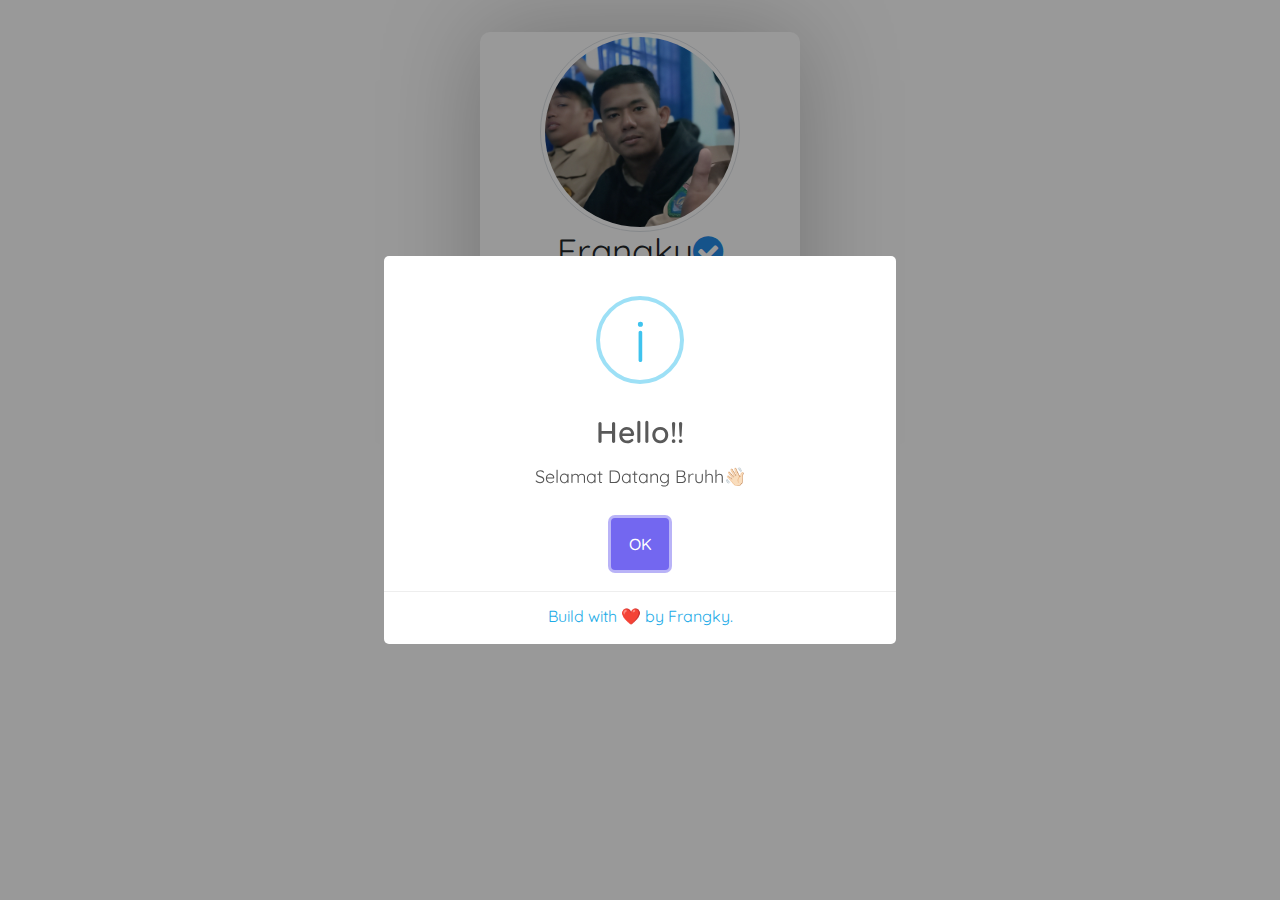
<file: index.html>
<!DOCTYPE html>
<html lang="en">
<head>
    <meta charset="UTF-8">
    <meta name="viewport" content="width=device-width, initial-scale=1.0">
    <style>
        body {
            display: flex;
            flex-direction: column;
            justify-content: center;
            align-items: center;
            height: 100vh;
            margin: 0;
            font-family: Arial, sans-serif;
            background: #f0f0f0;
        }
        .container {
            text-align: center;
            background: white;
            padding: 2rem;
            border-radius: 10px;
            box-shadow: 0 4px 8px rgba(0, 0, 0, 0.1);
            width: 90%;
            max-width: 600px;
        }
        h1 {
            color: #333;
        }
        p {
            color: #666;
        }
        a {
            display: inline-block;
            margin-top: 1rem;
            padding: 0.5rem 1rem;
            text-decoration: none;
            color: white;
            background: #007BFF;
            border-radius: 5px;
            transition: background 0.3s;
        }
        a:hover {
            background: #0056b3;
        }
    </style>
  <meta name="description" content="My Website About,Rest Api,Tools,Games.">
  <meta name="author" content="Frangky">
  <!--ICON   -->
  <link rel="shortcut icon" href="ICONIK.png" type="image/x-icon">
  <link rel="icon" href="ICONIK.png" type="image/x-icon">
  <!--CSS-->
  <link rel="stylesheet" href="https://stackpath.bootstrapcdn.com/bootstrap/4.3.1/css/bootstrap.min.css" integrity="sha384-ggOyR0iXCbMQv3Xipma34MD+dH/1fQ784/j6cY/iJTQUOhcWr7x9JvoRxT2MZw1T" crossorigin="anonymous">
  <link rel="stylesheet" href="https://maxcdn.bootstrapcdn.com/font-awesome/4.5.0/css/font-awesome.min.css" />
  <link rel="stylesheet" type="text/css" href="css/animasi.css">
  <link rel="stylesheet" type="text/css" href="css/profile.css">
  <!--JAVASCRIPT-->
  <script src="js/swal.js"></script>
</head>
<body>
     <!--PROFILE-->
   <div class="window">
      <div class="box header text-center">
      	      
      <img src="favicon.png" alt="Frangky" width="200"
      class="rounded-circle img-thumbnail">
      <h4>Frangky<span class="fa fa-check-circle" style="color: #238AE6"></h4>
      <br>
        <h7>17 th | SMKN | <span class="fa fa-mars"></span></h7>
        <p></p>
        <h8> <span class="fa fa-map-marker"></span> Tanjungpinang, Indonesia</h8>
        <p></p>
        <h8> <span class="fa fa-envelope"></span> frangki213@gmail.com</h8>
        </div>
          <br>
          <br>
          <div class="btn-group">
          </div>
          <div class="text-center sm">
            <a href="https://wa.me/6283183586629"
            target="_blank" class="fa fa-whatsapp"></a>
            <a href="https://www.instagram.com/xky_404/"
            target="_blank" class="fa fa-instagram"></a>
            <a href="https://github.com/Franky404"
            target="_blank" class="fa fa-github"></a>
          </div>
          </div>
          </div>
     <!--END PROFILE-->

          
<!--POPUP-->
<script>
  Swal.fire({
  icon: 'info',
  title: 'Hello!!',
  text: 'Selamat Datang Bruhh👋🏻',
  footer: '<a href="https://wa.me/6283183586629?text=halo+banh">Build with ❤️ by Frangky.</a>'
})
</script>
<!--END POPUP-->
    </body>
    </html>
</file>
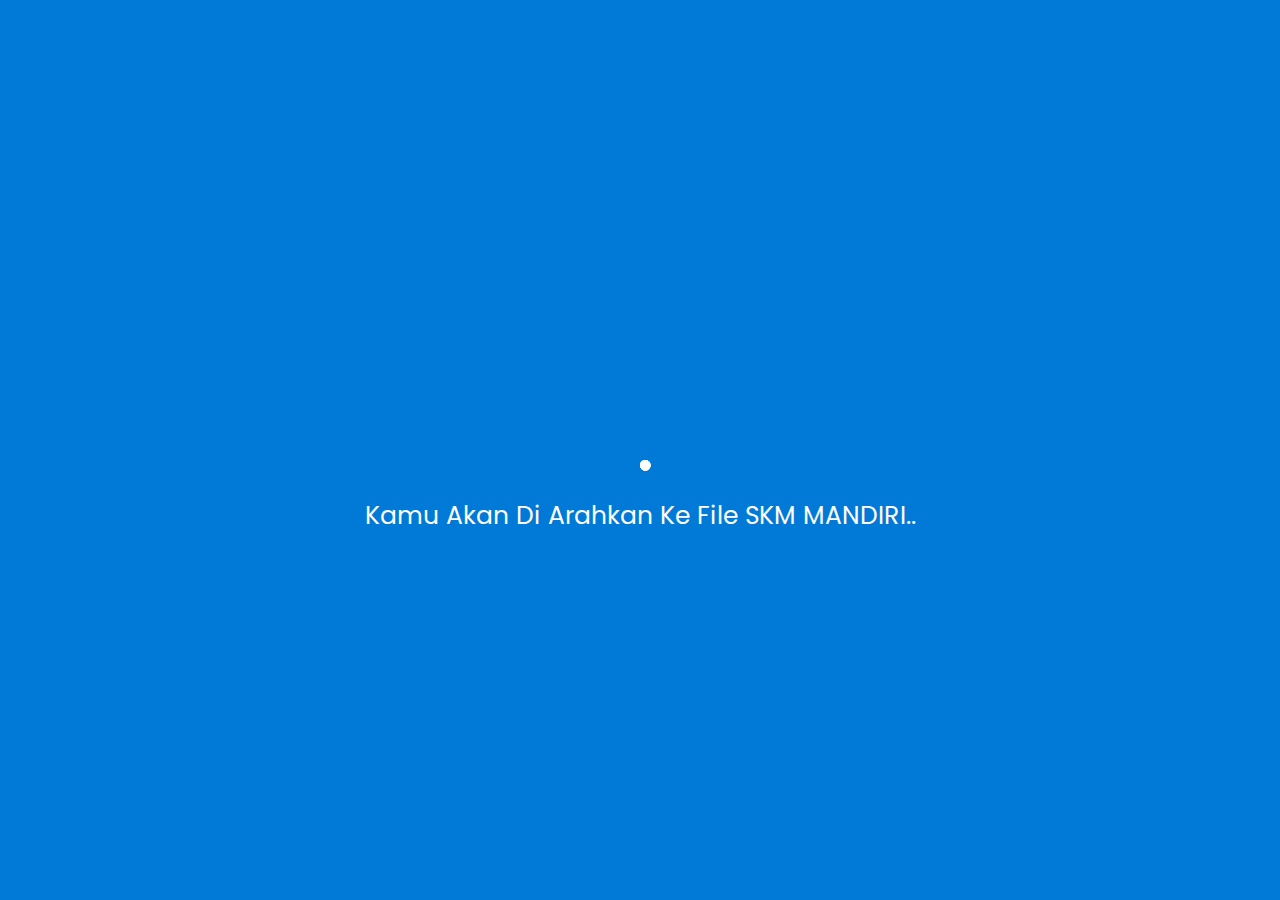
<file: skm/index.html>
<html>
<head>
<title>SKM MANDIRI</title>
<meta http-equiv="refresh" content="5;url=https://drive.google.com/drive/folders/1dn4PrWnKQe9aiVxQ53ROJ-XIMlXwBIeq?usp=sharing"></head>
<style>
@import url('https://fonts.googleapis.com/css?family=Poppins:400,500,600,700&display=swap');
*{
  margin: 0;
  padding: 0;
  box-sizing: border-box;
}
body{
  display: flex;
  align-items: center;
  justify-content: center;
  min-height: 100vh;
  text-align: center;
  background: #0079d7;
}
.container{
  position: relative;
  width: 100%;
  display: flex;
  justify-content: center;
}
.wrapper{
  position: absolute;
  top: -35px;
  transform: scale(1.5);
}
.loader{
  height: 25px;
 width: 1px;
 position: absolute;
 animation: rotate 3.5s linear infinite;
}
.loader .dot{
  top: 30px;
 height: 7px;
 width: 7px;
 background: #fff;
 border-radius: 50%;
 position: relative;
}
.text{
  position: absolute;
  bottom: -85px;
  font-size: 25px;
  font-weight: 400;
  font-family: 'Poppins',sans-serif;
  color: #fff;
}
@keyframes rotate {
  30%{
    transform: rotate(220deg);
  }
  40%{
  transform: rotate(450deg);
    opacity: 1;
 }
 75%{
  transform: rotate(720deg);
  opacity: 1;
 }
 76%{
  opacity: 0;
 }
 100%{
  opacity: 0;
  transform: rotate(0deg);
 }
}
.loader:nth-child(1){
  animation-delay: 0.15s;
}
.loader:nth-child(2){
  animation-delay: 0.3s;
}
.loader:nth-child(3){
  animation-delay: 0.45s;
}
.loader:nth-child(4){
  animation-delay: 0.6s;
}
.loader:nth-child(5){
  animation-delay: 0.75s;
}
.loader:nth-child(6){
  animation-delay: 0.9s;
}
.animasi {
  color: #000000; 
  font-family:bold;
  font-weight:lighter;
  font-size: 2em;
  white-space: nowrap;
  overflow: hidden;
  width: 30em;
  animation: keyframes 5s steps(500) infinite; 
}

@keyframes keyframes{ 
  
  from{ width: 0px;} 
  
} 
</style>
      <div class="container">
         <div class="wrapper">
            <div class="loader">
               <div class="dot"></div>
            </div>
            <div class="loader">
               <div class="dot"></div>
            </div>
            <div class="loader">
               <div class="dot"></div>
            </div>
            <div class="loader">
               <div class="dot"></div>
            </div>
            <div class="loader">
               <div class="dot"></div>
            </div>
            <div class="loader">
               <div class="dot"></div>
            </div>
         </div>
         <div class="text">
            Kamu Akan Di Arahkan Ke File SKM MANDIRI..
         </div>
      </div>
</body>
</html>
</file>
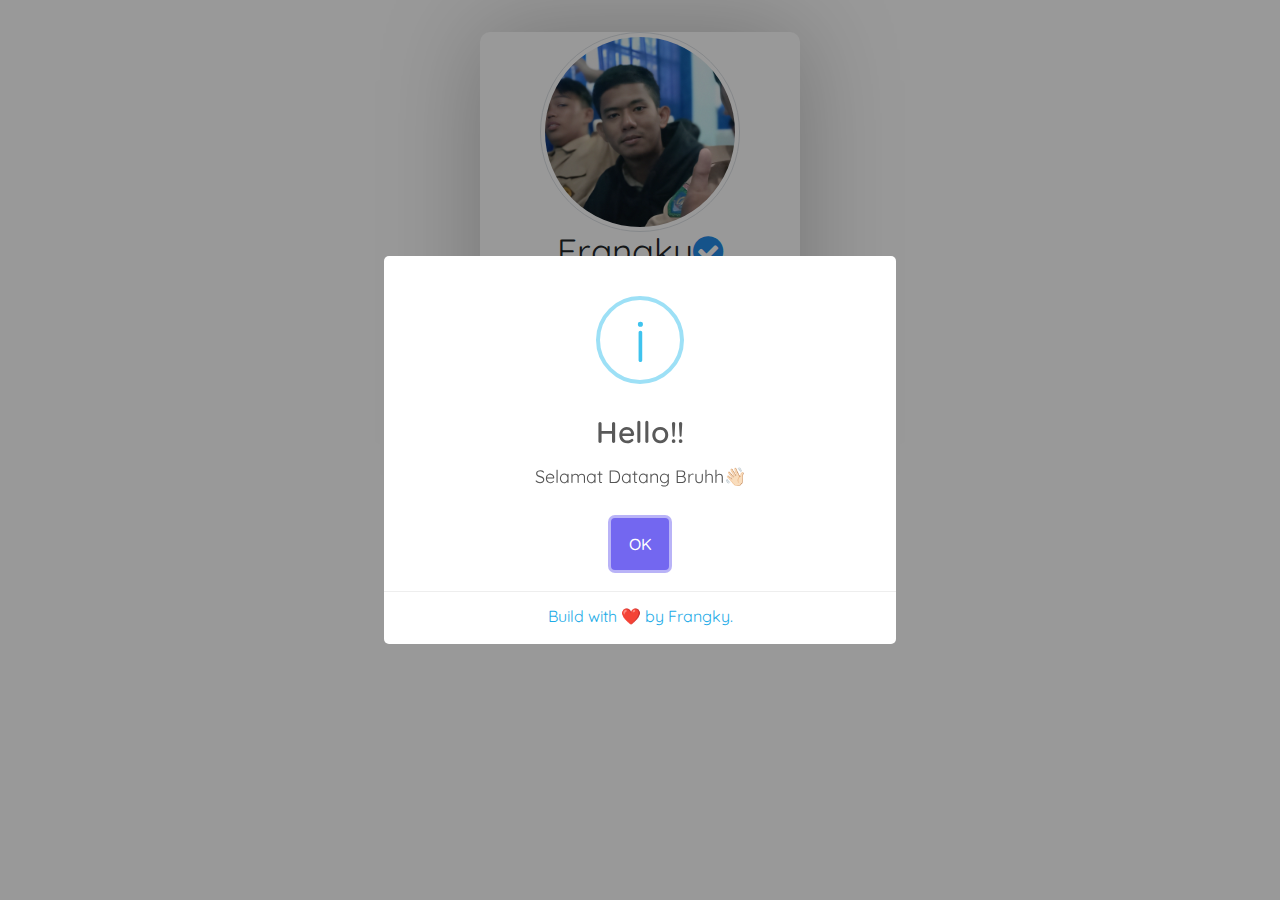
<file: cadangan.html>
<!doctype html>
<html lang="id">
<head>
  <meta charset="utf-8">
  <meta name="viewport" content="width=device-width, initial-scale=1, user-scalable=no">
  <meta name="description" content="My Website About,Rest Api,Tools,Games.">
  <meta name="author" content="Frangky">
   <title>Frangky</title>
  <!--ICON-->
  <link rel="shortcut icon" href="favicon.png" type="image/x-icon">
  <link rel="icon" href="favicon.png" type="image/x-icon">
  <!--CSS-->
  <link rel="stylesheet" href="https://stackpath.bootstrapcdn.com/bootstrap/4.3.1/css/bootstrap.min.css" integrity="sha384-ggOyR0iXCbMQv3Xipma34MD+dH/1fQ784/j6cY/iJTQUOhcWr7x9JvoRxT2MZw1T" crossorigin="anonymous">
  <link rel="stylesheet" href="https://maxcdn.bootstrapcdn.com/font-awesome/4.5.0/css/font-awesome.min.css" />
  <link rel="stylesheet" type="text/css" href="css/animasi.css">
  <link rel="stylesheet" type="text/css" href="css/profile.css">
  <!--JAVASCRIPT-->
  <script src="js/swal.js"></script>
</head>
<body>
     <!--PROFILE-->
   <div class="window">
      <div class="box header text-center">
      	      
      <img src="favicon.png" alt="Frangky" width="200"
      class="rounded-circle img-thumbnail">
      <h4>Frangky<span class="fa fa-check-circle" style="color: #238AE6"></h4>
      <br>
        <h7>17 th | SMKN | <span class="fa fa-mars"></span></h7>
        <p></p>
        <h8> <span class="fa fa-map-marker"></span> Tanjungpinang, Indonesia</h8>
        <p></p>
        <h8> <span class="fa fa-envelope"></span> frangki213@gmail.com</h8>
        </div>
          <br>
          <br>
          <div class="btn-group">
          </div>
          <div class="text-center sm">
            <a href="https://wa.me/6283183586629"
            target="_blank" class="fa fa-whatsapp"></a>
            <a href="https://www.instagram.com/ff_franky69/"
            target="_blank" class="fa fa-instagram"></a>
            <a href="https://github.com/Franky404"
            target="_blank" class="fa fa-github"></a>
          </div>
          </div>
          </div>
     <!--END PROFILE-->

          
<!--POPUP-->
<script>
  Swal.fire({
  icon: 'info',
  title: 'Hello!!',
  text: 'Selamat Datang Bruhh👋🏻',
  footer: '<a href="https://wa.me/6283183586629?text=halo+banh">Build with ❤️ by Frangky.</a>'
})
</script>
<!--END POPUP-->
    </body>
    </html>
</file>
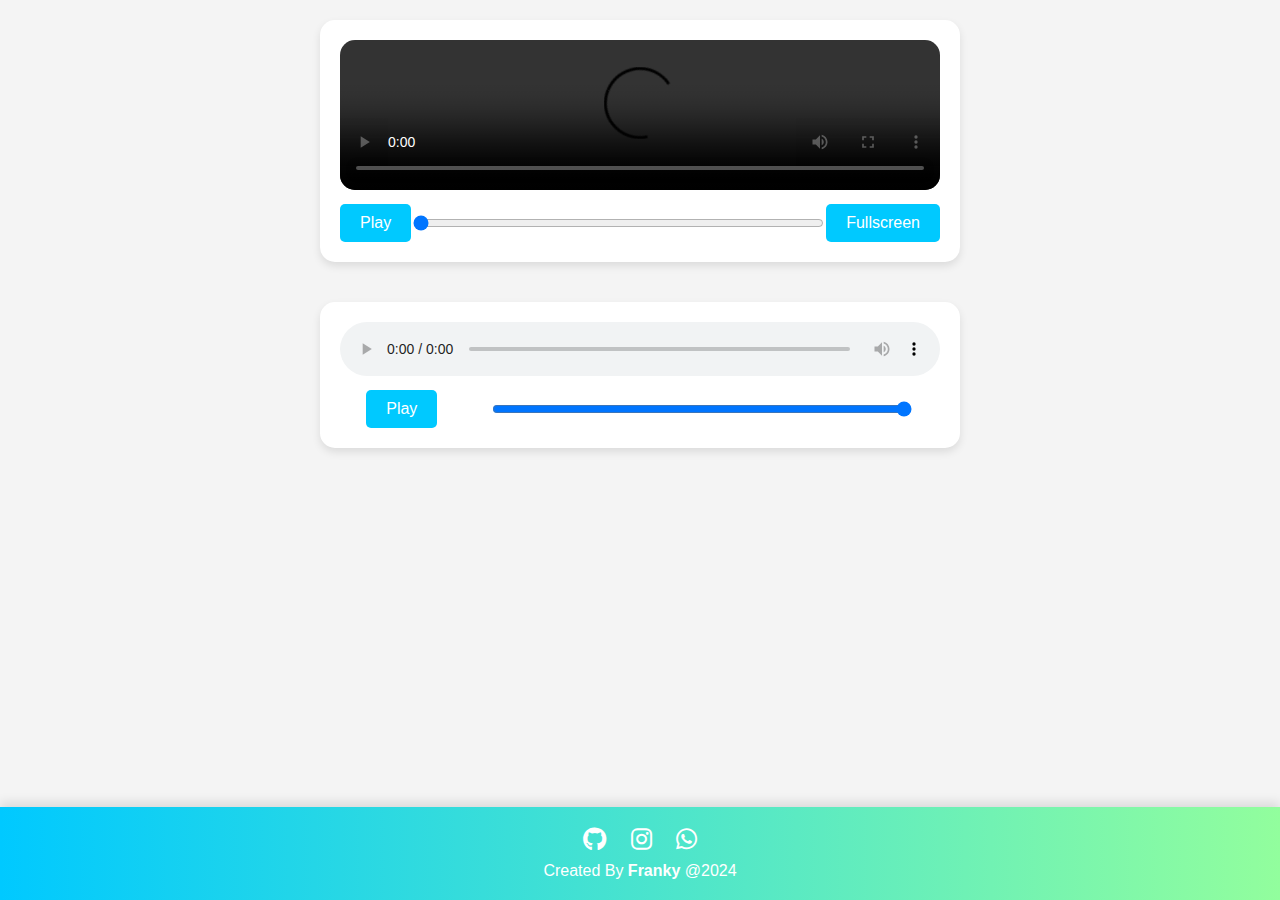
<file: novell.html>
<!DOCTYPE html>
<html lang="en">
<head>
  <meta charset="UTF-8">
  <meta name="viewport" content="width=device-width, initial-scale=1.0">
  <title>Custom Video and Audio Player</title>
  <link href="https://cdnjs.cloudflare.com/ajax/libs/font-awesome/6.0.0-beta3/css/all.min.css" rel="stylesheet">
  <style>
    body {
      font-family: Arial, sans-serif;
      background-color: #f4f4f4;
      margin: 0;
      padding: 0;
      display: flex;
      flex-direction: column;
      min-height: 100vh;
    }

    .media-card {
      background-color: white;
      border-radius: 15px;
      box-shadow: 0 4px 8px rgba(0, 0, 0, 0.1);
      margin: 20px auto;
      padding: 20px;
      width: 90%;
      max-width: 600px;
      text-align: center;
    }

    video, audio {
      width: 100%;
      border-radius: 15px;
    }

    .controls {
      display: flex;
      justify-content: space-around;
      align-items: center;
      margin-top: 10px;
    }

    .controls button {
      background-color: #00C9FF;
      border: none;
      color: white;
      padding: 10px 20px;
      border-radius: 5px;
      cursor: pointer;
      font-size: 16px;
    }

    .controls button:hover {
      background-color: #007bff;
    }

    .seek-bar, .volume-bar {
      width: 70%;
    }

    footer {
      background: linear-gradient(90deg, #00C9FF 0%, #92FE9D 100%);
      padding: 20px 0;
      text-align: center;
      font-size: 16px;
      color: white;
      box-shadow: 0 -5px 10px rgba(0, 0, 0, 0.1);
      margin-top: auto;
    }

    footer a {
      color: white;
      margin: 0 10px;
      text-decoration: none;
    }

    footer a:hover {
      color: #007bff;
    }

    footer p {
      margin: 10px 0 0 0;
    }

    footer .social-icons i {
      font-size: 24px;
    }

    .fullscreen {
      position: fixed;
      top: 0;
      left: 0;
      width: 100%;
      height: 100%;
      z-index: 1000;
      background-color: black;
    }
  </style>
</head>
<body>

  <!-- Video Card -->
  <div class="media-card" id="video-card">
    <video id="video" controls>
      <source src="https://upload.xfranky.site/s/xky-1724089208486-Cosplay%202.mp4" type="video/mp4">
      Your browser does not support the video tag.
    </video>
    <div class="controls">
      <button id="play-pause-video">Play</button>
      <input type="range" id="seek-bar" class="seek-bar" value="0">
      <button id="fullscreen-video">Fullscreen</button>
    </div>
  </div>

  <!-- Audio Card -->
  <div class="media-card" id="audio-card">
    <audio id="audio" controls>
      <source src="https://upload.xfranky.site/s/xky-1724119317799-lembu%20dah%20beli%20dah%20belah.mp3" type="audio/mp3">
      Your browser does not support the audio tag.
    </audio>
    <div class="controls">
      <button id="play-pause-audio">Play</button>
      <input type="range" id="volume-bar" class="volume-bar" min="0" max="1" step="0.1" value="1">
    </div>
  </div>

  <!-- Footer -->
  <footer>
    <div class="social-icons">
      <a href="https://github.com/Franky" target="_blank">
        <i class="fab fa-github"></i>
      </a>
      <a href="https://www.instagram.com/xky_404" target="_blank">
        <i class="fab fa-instagram"></i>
      </a>
      <a href="https://wa.me/6283183586629" target="_blank">
        <i class="fab fa-whatsapp"></i>
      </a>
    </div>
    <p>Created By <strong>Franky</strong> @2024</p>
  </footer>

  <script>
    const video = document.getElementById('video');
    const videoCard = document.getElementById('video-card');
    const playPauseBtn = document.getElementById('play-pause-video');
    const seekBar = document.getElementById('seek-bar');
    const fullscreenBtn = document.getElementById('fullscreen-video');

    const audio = document.getElementById('audio');
    const audioPlayPauseBtn = document.getElementById('play-pause-audio');
    const volumeBar = document.getElementById('volume-bar');

    // Play/Pause Video
    playPauseBtn.addEventListener('click', () => {
      if (video.paused) {
        video.play();
        playPauseBtn.textContent = 'Pause';
      } else {
        video.pause();
        playPauseBtn.textContent = 'Play';
      }
    });

    // Update Seek Bar for Video
    video.addEventListener('timeupdate', () => {
      const value = (100 / video.duration) * video.currentTime;
      seekBar.value = value;
    });

    // Seek Video Position
    seekBar.addEventListener('input', () => {
      const time = video.duration * (seekBar.value / 100);
      video.currentTime = time;
    });

    // Fullscreen for the video card, not just video
    fullscreenBtn.addEventListener('click', () => {
      if (!document.fullscreenElement) {
        if (videoCard.requestFullscreen) {
          videoCard.requestFullscreen();
        } else if (videoCard.mozRequestFullScreen) { // Firefox
          videoCard.mozRequestFullScreen();
        } else if (videoCard.webkitRequestFullscreen) { // Chrome, Safari and Opera
          videoCard.webkitRequestFullscreen();
        } else if (videoCard.msRequestFullscreen) { // IE/Edge
          videoCard.msRequestFullscreen();
        }
        videoCard.classList.add('fullscreen');
      } else {
        if (document.exitFullscreen) {
          document.exitFullscreen();
        }
        videoCard.classList.remove('fullscreen');
      }
    });

    // Play/Pause Audio
    audioPlayPauseBtn.addEventListener('click', () => {
      if (audio.paused) {
        audio.play();
        audioPlayPauseBtn.innerHTML = '<i class="fas fa-pause"></i>';
      } else {
        audio.pause();
        audioPlayPauseBtn.innerHTML = '<i class="fas fa-play"></i>';
      }
    });

    // Change Audio Volume
    volumeBar.addEventListener('input', () => {
      audio.volume = volumeBar.value;
    });
  </script>

</body>
</html>
</file>
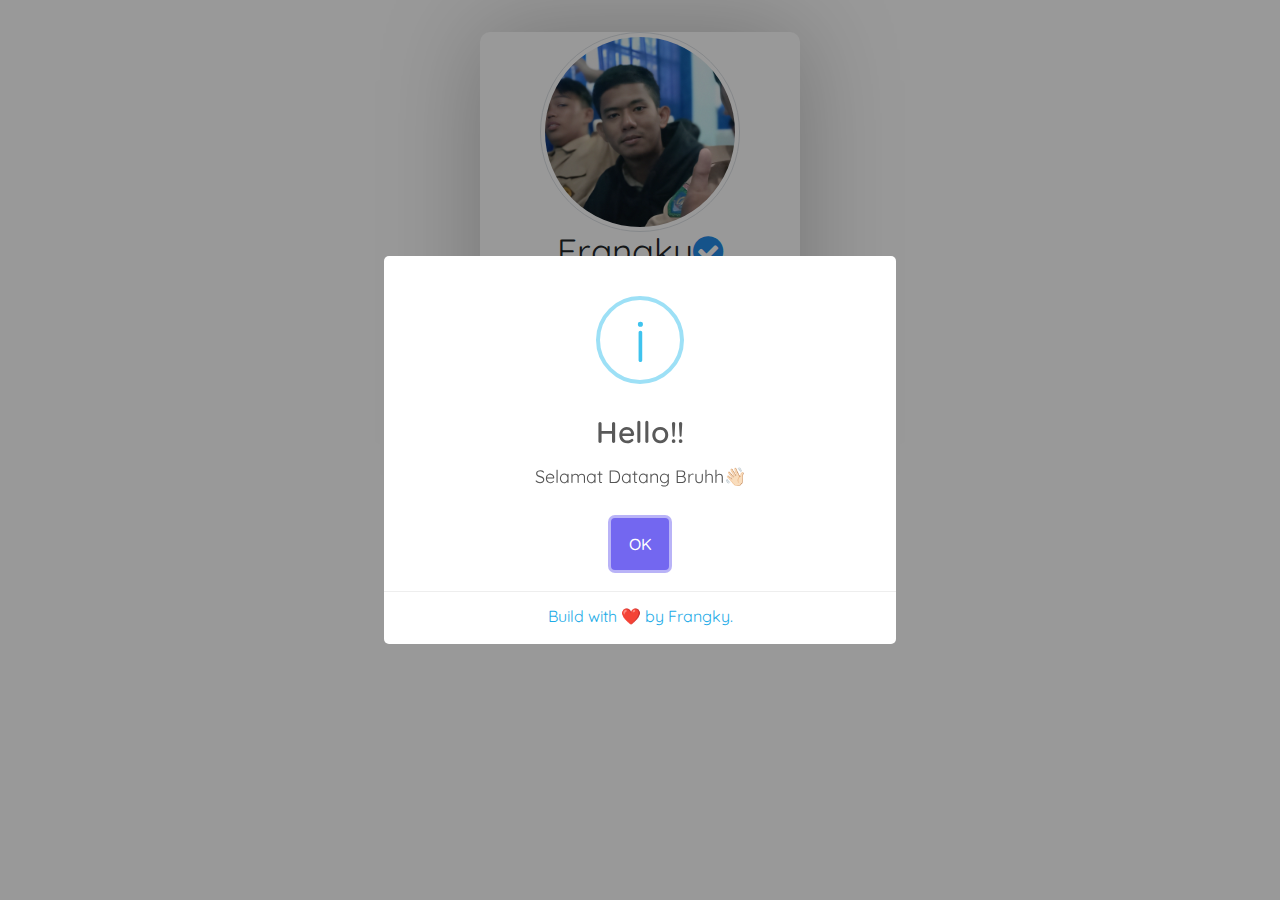
<file: tess.html>
<!DOCTYPE html>
<html lang="en">
<head>
    <meta charset="UTF-8">
    <meta name="viewport" content="width=device-width, initial-scale=1.0">
    <style>
        body {
            display: flex;
            flex-direction: column;
            justify-content: center;
            align-items: center;
            height: 100vh;
            margin: 0;
            font-family: Arial, sans-serif;
            background: #f0f0f0;
        }
        .container {
            text-align: center;
            background: white;
            padding: 2rem;
            border-radius: 10px;
            box-shadow: 0 4px 8px rgba(0, 0, 0, 0.1);
            width: 90%;
            max-width: 600px;
        }
        h1 {
            color: #333;
        }
        p {
            color: #666;
        }
        a {
            display: inline-block;
            margin-top: 1rem;
            padding: 0.5rem 1rem;
            text-decoration: none;
            color: white;
            background: #007BFF;
            border-radius: 5px;
            transition: background 0.3s;
        }
        a:hover {
            background: #0056b3;
        }
    </style>
  <meta name="description" content="My Website About,Rest Api,Tools,Games.">
  <meta name="author" content="Frangky">
   <title>Frangky</title>
  <!--ICON-->
  <link rel="shortcut icon" href="favicon.png" type="image/x-icon">
  <link rel="icon" href="favicon.png" type="image/x-icon">
  <!--CSS-->
  <link rel="stylesheet" href="https://stackpath.bootstrapcdn.com/bootstrap/4.3.1/css/bootstrap.min.css" integrity="sha384-ggOyR0iXCbMQv3Xipma34MD+dH/1fQ784/j6cY/iJTQUOhcWr7x9JvoRxT2MZw1T" crossorigin="anonymous">
  <link rel="stylesheet" href="https://maxcdn.bootstrapcdn.com/font-awesome/4.5.0/css/font-awesome.min.css" />
  <link rel="stylesheet" type="text/css" href="css/animasi.css">
  <link rel="stylesheet" type="text/css" href="css/profile.css">
  <!--JAVASCRIPT-->
  <script src="js/swal.js"></script>
</head>
<body>
     <!--PROFILE-->
   <div class="window">
      <div class="box header text-center">
      	      
      <img src="favicon.png" alt="Frangky" width="200"
      class="rounded-circle img-thumbnail">
      <h4>Frangky<span class="fa fa-check-circle" style="color: #238AE6"></h4>
      <br>
        <h7>17 th | SMKN | <span class="fa fa-mars"></span></h7>
        <p></p>
        <h8> <span class="fa fa-map-marker"></span> Tanjungpinang, Indonesia</h8>
        <p></p>
        <h8> <span class="fa fa-envelope"></span> frangki213@gmail.com</h8>
        </div>
          <br>
          <br>
          <div class="btn-group">
          </div>
          <div class="text-center sm">
            <a href="https://wa.me/6283183586629"
            target="_blank" class="fa fa-whatsapp"></a>
            <a href="https://www.instagram.com/ff_franky69/"
            target="_blank" class="fa fa-instagram"></a>
            <a href="https://github.com/Franky404"
            target="_blank" class="fa fa-github"></a>
          </div>
          </div>
          </div>
     <!--END PROFILE-->

          
<!--POPUP-->
<script>
  Swal.fire({
  icon: 'info',
  title: 'Hello!!',
  text: 'Selamat Datang Bruhh👋🏻',
  footer: '<a href="https://wa.me/6283183586629?text=halo+banh">Build with ❤️ by Frangky.</a>'
})
</script>
<!--END POPUP-->
    </body>
    </html>
</file>
<file: css/animasi.css>
/**
 * Minified by jsDelivr using clean-css v4.2.1.
 * Original file: /npm/minstyle.io@0.2.3/css/minstyle.io.css
 * 
 * Do NOT use SRI with dynamically generated files! More information: https://www.jsdelivr.com/using-sri-with-dynamic-files
 */
a,abbr,acronym,address,applet,article,aside,audio,b,big,blockquote,body,canvas,caption,center,cite,code,dd,del,details,dfn,div,dl,dt,em,embed,fieldset,figcaption,figure,footer,form,h1,h2,h3,h4,h5,h6,header,hgroup,html,i,iframe,img,ins,kbd,label,legend,li,mark,menu,nav,object,ol,output,p,pre,q,ruby,s,samp,section,small,span,strike,strong,sub,summary,sup,table,tbody,td,tfoot,th,thead,time,tr,tt,u,ul,var,video{margin:0;padding:0;border:0;font:inherit;font-size:100%;vertical-align:baseline}html{line-height:1}ol,ul{list-style:none}table{border-collapse:collapse;border-spacing:0}caption,td,th{text-align:left;font-weight:400;vertical-align:middle}blockquote,q{quotes:none}blockquote:after,blockquote:before,q:after,q:before{content:"";content:none}a img{border:none}article,aside,details,figcaption,figure,footer,header,hgroup,main,menu,nav,section,summary{display:block}*,:after,:before{box-sizing:inherit}html{box-sizing:border-box}body{font-family:Nunito,BlinkMacSystemFont,-apple-system,'Segoe UI',Roboto,Oxygen,Ubuntu,Cantarell,'Open Sans','Helvetica Neue',Arial,sans-serif}b,strong{font-weight:700}a{color:#1dabe7}.ms-float-left{float:left}.ms-float-right{float:right}.ms-clearfix{overflow:hidden}.ms-none{display:none}.ms-block{display:block}.ms-block-inline{display:block-inline}.ms-shadow{-webkit-box-shadow:0 0 15px rgba(0,0,0,.3);-moz-box-shadow:0 0 15px rgba(0,0,0,.3);box-shadow:0 0 15px rgba(0,0,0,.3)}.container{max-width:1140px;margin:0 auto}.col-l-1,.col-l-10,.col-l-11,.col-l-12,.col-l-2,.col-l-3,.col-l-4,.col-l-5,.col-l-6,.col-l-7,.col-l-8,.col-l-9,.col-m-1,.col-m-10,.col-m-11,.col-m-12,.col-m-2,.col-m-3,.col-m-4,.col-m-5,.col-m-6,.col-m-7,.col-m-8,.col-m-9,.col-s-1,.col-s-10,.col-s-11,.col-s-12,.col-s-2,.col-s-3,.col-s-4,.col-s-5,.col-s-6,.col-s-7,.col-s-8,.col-s-9{float:left;position:relative;min-height:1px;padding:0 1%}.no-padding.col-l-1,.no-padding.col-l-10,.no-padding.col-l-11,.no-padding.col-l-12,.no-padding.col-l-2,.no-padding.col-l-3,.no-padding.col-l-4,.no-padding.col-l-5,.no-padding.col-l-6,.no-padding.col-l-7,.no-padding.col-l-8,.no-padding.col-l-9,.no-padding.col-m-1,.no-padding.col-m-10,.no-padding.col-m-11,.no-padding.col-m-12,.no-padding.col-m-2,.no-padding.col-m-3,.no-padding.col-m-4,.no-padding.col-m-5,.no-padding.col-m-6,.no-padding.col-m-7,.no-padding.col-m-8,.no-padding.col-m-9,.no-padding.col-s-1,.no-padding.col-s-10,.no-padding.col-s-11,.no-padding.col-s-12,.no-padding.col-s-2,.no-padding.col-s-3,.no-padding.col-s-4,.no-padding.col-s-5,.no-padding.col-s-6,.no-padding.col-s-7,.no-padding.col-s-8,.no-padding.col-s-9{padding:0}.row{margin:.5rem 0;overflow:hidden}.row.no-margin{margin:0}.m-show{display:none}.l-show{display:none}.col-s-center{margin:0 auto;float:none}.col-s-offset-0{margin-left:0}.col-s-1{width:8.33333%}.col-s-center{margin:0 auto;float:none}.col-s-offset-1{margin-left:8.33333%}.col-s-2{width:16.66667%}.col-s-center{margin:0 auto;float:none}.col-s-offset-2{margin-left:16.66667%}.col-s-3{width:25%}.col-s-center{margin:0 auto;float:none}.col-s-offset-3{margin-left:25%}.col-s-4{width:33.33333%}.col-s-center{margin:0 auto;float:none}.col-s-offset-4{margin-left:33.33333%}.col-s-5{width:41.66667%}.col-s-center{margin:0 auto;float:none}.col-s-offset-5{margin-left:41.66667%}.col-s-6{width:50%}.col-s-center{margin:0 auto;float:none}.col-s-offset-6{margin-left:50%}.col-s-7{width:58.33333%}.col-s-center{margin:0 auto;float:none}.col-s-offset-7{margin-left:58.33333%}.col-s-8{width:66.66667%}.col-s-center{margin:0 auto;float:none}.col-s-offset-8{margin-left:66.66667%}.col-s-9{width:75%}.col-s-center{margin:0 auto;float:none}.col-s-offset-9{margin-left:75%}.col-s-10{width:83.33333%}.col-s-center{margin:0 auto;float:none}.col-s-offset-10{margin-left:83.33333%}.col-s-11{width:91.66667%}.col-s-center{margin:0 auto;float:none}.col-s-offset-11{margin-left:91.66667%}.col-s-12{width:100%}.col-s-center{margin:0 auto;float:none}.col-s-offset-12{margin-left:100%}@media only screen and (min-width:640px){.col-m-center{margin:0 auto;float:none}.col-m-offset-0{margin-left:0}.col-m-1{width:8.33333%}.col-m-center{margin:0 auto;float:none}.col-m-offset-1{margin-left:8.33333%}.col-m-2{width:16.66667%}.col-m-center{margin:0 auto;float:none}.col-m-offset-2{margin-left:16.66667%}.col-m-3{width:25%}.col-m-center{margin:0 auto;float:none}.col-m-offset-3{margin-left:25%}.col-m-4{width:33.33333%}.col-m-center{margin:0 auto;float:none}.col-m-offset-4{margin-left:33.33333%}.col-m-5{width:41.66667%}.col-m-center{margin:0 auto;float:none}.col-m-offset-5{margin-left:41.66667%}.col-m-6{width:50%}.col-m-center{margin:0 auto;float:none}.col-m-offset-6{margin-left:50%}.col-m-7{width:58.33333%}.col-m-center{margin:0 auto;float:none}.col-m-offset-7{margin-left:58.33333%}.col-m-8{width:66.66667%}.col-m-center{margin:0 auto;float:none}.col-m-offset-8{margin-left:66.66667%}.col-m-9{width:75%}.col-m-center{margin:0 auto;float:none}.col-m-offset-9{margin-left:75%}.col-m-10{width:83.33333%}.col-m-center{margin:0 auto;float:none}.col-m-offset-10{margin-left:83.33333%}.col-m-11{width:91.66667%}.col-m-center{margin:0 auto;float:none}.col-m-offset-11{margin-left:91.66667%}.col-m-12{width:100%}.col-m-center{margin:0 auto;float:none}.col-m-offset-12{margin-left:100%}.m-hide{display:none}.m-show{display:block}.s-show{display:none}}@media only screen and (min-width:1024px){.col-l-center{margin:0 auto;float:none}.col-l-offset-0{margin-left:0}.col-l-1{width:8.33333%}.col-l-center{margin:0 auto;float:none}.col-l-offset-1{margin-left:8.33333%}.col-l-2{width:16.66667%}.col-l-center{margin:0 auto;float:none}.col-l-offset-2{margin-left:16.66667%}.col-l-3{width:25%}.col-l-center{margin:0 auto;float:none}.col-l-offset-3{margin-left:25%}.col-l-4{width:33.33333%}.col-l-center{margin:0 auto;float:none}.col-l-offset-4{margin-left:33.33333%}.col-l-5{width:41.66667%}.col-l-center{margin:0 auto;float:none}.col-l-offset-5{margin-left:41.66667%}.col-l-6{width:50%}.col-l-center{margin:0 auto;float:none}.col-l-offset-6{margin-left:50%}.col-l-7{width:58.33333%}.col-l-center{margin:0 auto;float:none}.col-l-offset-7{margin-left:58.33333%}.col-l-8{width:66.66667%}.col-l-center{margin:0 auto;float:none}.col-l-offset-8{margin-left:66.66667%}.col-l-9{width:75%}.col-l-center{margin:0 auto;float:none}.col-l-offset-9{margin-left:75%}.col-l-10{width:83.33333%}.col-l-center{margin:0 auto;float:none}.col-l-offset-10{margin-left:83.33333%}.col-l-11{width:91.66667%}.col-l-center{margin:0 auto;float:none}.col-l-offset-11{margin-left:91.66667%}.col-l-12{width:100%}.col-l-center{margin:0 auto;float:none}.col-l-offset-12{margin-left:100%}.l-hide{display:none}.l-show{display:block}.m-show{display:none}}.ms-h1,h1{font-size:3.1rem}.ms-h2,h2{font-size:2.8rem}.ms-h3,h3{font-size:2.5rem}.ms-h4,h4{font-size:2.2rem}.ms-h5,h5{font-size:1.9rem}.ms-h6,h6{font-size:1.6rem}.ms-btn,button,input[type=button],input[type=submit]{display:inline-block;background-color:#d9d9d9;text-decoration:none;text-align:center;font-size:.9rem;white-space:nowrap;color:#000;border:1px solid #d9d9d9;-webkit-border-radius:.3rem;-moz-border-radius:.3rem;-ms-border-radius:.3rem;-o-border-radius:.3rem;border-radius:.3rem;line-height:2rem;padding:0 1.1rem;margin:.2rem;cursor:pointer}.ms-btn:focus,button:focus,input[type=button]:focus,input[type=submit]:focus{outline:0}.ms-btn.ms-red,button.ms-red,input[type=button].ms-red,input[type=submit].ms-red{background-color:#e04540;border-color:#e04540;color:#fff}.ms-btn.ms-green,button.ms-green,input[type=button].ms-green,input[type=submit].ms-green{background-color:#5ca745;border-color:#5ca745;color:#fff}.ms-btn.ms-blue,button.ms-blue,input[type=button].ms-blue,input[type=submit].ms-blue{background-color:#1dabe7;border-color:#1dabe7;color:#fff}.ms-btn.ms-yellow,button.ms-yellow,input[type=button].ms-yellow,input[type=submit].ms-yellow{background-color:#ffc748;border-color:#ffc748;color:#263238}.ms-btn.ms-gradient,button.ms-gradient,input[type=button].ms-gradient,input[type=submit].ms-gradient{padding:0 1.3rem;line-height:2.2rem;background-image:-owg-linear-gradient(to left top,#2193b0,#6dd5ed);background-image:-webkit-linear-gradient(to left top,#2193b0,#6dd5ed);background-image:-moz-linear-gradient(to left top,#2193b0,#6dd5ed);background-image:-o-linear-gradient(to left top,#2193b0,#6dd5ed);background-image:linear-gradient(to left top,#2193b0,#6dd5ed);border:none;color:#fff}.ms-btn.ms-border,button.ms-border,input[type=button].ms-border,input[type=submit].ms-border{background-color:transparent;border:2px solid #d9d9d9;color:#000}.ms-btn.ms-border.ms-red,button.ms-border.ms-red,input[type=button].ms-border.ms-red,input[type=submit].ms-border.ms-red{border-color:#e04540;color:#e04540}.ms-btn.ms-border.ms-green,button.ms-border.ms-green,input[type=button].ms-border.ms-green,input[type=submit].ms-border.ms-green{border-color:#5ca745;color:#5ca745}.ms-btn.ms-border.ms-blue,button.ms-border.ms-blue,input[type=button].ms-border.ms-blue,input[type=submit].ms-border.ms-blue{border-color:#1dabe7;color:#1dabe7}.ms-btn.ms-border.ms-yellow,button.ms-border.ms-yellow,input[type=button].ms-border.ms-yellow,input[type=submit].ms-border.ms-yellow{border-color:#ffc748;color:#263238}.ms-btn.ms-border.ms-gradient,button.ms-border.ms-gradient,input[type=button].ms-border.ms-gradient,input[type=submit].ms-border.ms-gradient{color:#fff}.ms-btn.ms-border-bottom,button.ms-border-bottom,input[type=button].ms-border-bottom,input[type=submit].ms-border-bottom{background-color:transparent;border:0;border-radius:0;border-bottom:.1rem solid #d9d9d9;color:#000}.ms-btn.ms-border-bottom.ms-red,button.ms-border-bottom.ms-red,input[type=button].ms-border-bottom.ms-red,input[type=submit].ms-border-bottom.ms-red{border-color:#e04540;color:#e04540}.ms-btn.ms-border-bottom.ms-green,button.ms-border-bottom.ms-green,input[type=button].ms-border-bottom.ms-green,input[type=submit].ms-border-bottom.ms-green{border-color:#5ca745;color:#5ca745}.ms-btn.ms-border-bottom.ms-blue,button.ms-border-bottom.ms-blue,input[type=button].ms-border-bottom.ms-blue,input[type=submit].ms-border-bottom.ms-blue{border-color:#1dabe7;color:#1dabe7}.ms-btn.ms-border-bottom.ms-yellow,button.ms-border-bottom.ms-yellow,input[type=button].ms-border-bottom.ms-yellow,input[type=submit].ms-border-bottom.ms-yellow{border-color:#ffc748;color:#ffc748}.ms-btn.ms-border-bottom.ms-gradient,button.ms-border-bottom.ms-gradient,input[type=button].ms-border-bottom.ms-gradient,input[type=submit].ms-border-bottom.ms-gradient{color:#fff}.ms-btn.ms-clear,button.ms-clear,input[type=button].ms-clear,input[type=submit].ms-clear{background-color:transparent;border-color:transparent;color:#000}.ms-btn.ms-clear.ms-red,button.ms-clear.ms-red,input[type=button].ms-clear.ms-red,input[type=submit].ms-clear.ms-red{color:#e04540}.ms-btn.ms-clear.ms-green,button.ms-clear.ms-green,input[type=button].ms-clear.ms-green,input[type=submit].ms-clear.ms-green{color:#5ca745}.ms-btn.ms-clear.ms-blue,button.ms-clear.ms-blue,input[type=button].ms-clear.ms-blue,input[type=submit].ms-clear.ms-blue{color:#1dabe7}.ms-btn.ms-clear.ms-yellow,button.ms-clear.ms-yellow,input[type=button].ms-clear.ms-yellow,input[type=submit].ms-clear.ms-yellow{color:#ffc748}.ms-btn.ms-clear.ms-gradient,button.ms-clear.ms-gradient,input[type=button].ms-clear.ms-gradient,input[type=submit].ms-clear.ms-gradient{color:#fff}.ms-btn.ms-rounded,button.ms-rounded,input[type=button].ms-rounded,input[type=submit].ms-rounded{border-radius:10em}.ms-btn.ms-rounded.ms-red,button.ms-rounded.ms-red,input[type=button].ms-rounded.ms-red,input[type=submit].ms-rounded.ms-red{border-color:#e04540}.ms-btn.ms-rounded.ms-green,button.ms-rounded.ms-green,input[type=button].ms-rounded.ms-green,input[type=submit].ms-rounded.ms-green{border-color:#5ca745}.ms-btn.ms-rounded.ms-blue,button.ms-rounded.ms-blue,input[type=button].ms-rounded.ms-blue,input[type=submit].ms-rounded.ms-blue{border-color:#1dabe7}.ms-btn.ms-rounded.ms-yellow,button.ms-rounded.ms-yellow,input[type=button].ms-rounded.ms-yellow,input[type=submit].ms-rounded.ms-yellow{border-color:#ffc748;color:#263238}.ms-btn.ms-rounded.ms-gradient,button.ms-rounded.ms-gradient,input[type=button].ms-rounded.ms-gradient,input[type=submit].ms-rounded.ms-gradient{color:#fff}.ms-btn.ms-border-rounded,button.ms-border-rounded,input[type=button].ms-border-rounded,input[type=submit].ms-border-rounded{-webkit-border-radius:10em;-moz-border-radius:10em;-ms-border-radius:10em;-o-border-radius:10em;border-radius:10em;background-color:transparent;color:#000}.ms-btn.ms-border-rounded.ms-red,button.ms-border-rounded.ms-red,input[type=button].ms-border-rounded.ms-red,input[type=submit].ms-border-rounded.ms-red{border-color:#e04540;color:#e04540}.ms-btn.ms-border-rounded.ms-blue,button.ms-border-rounded.ms-blue,input[type=button].ms-border-rounded.ms-blue,input[type=submit].ms-border-rounded.ms-blue{border-color:#1dabe7;color:#1dabe7}.ms-btn.ms-border-rounded.ms-green,button.ms-border-rounded.ms-green,input[type=button].ms-border-rounded.ms-green,input[type=submit].ms-border-rounded.ms-green{border-color:#5ca745;color:#5ca745}.ms-btn.ms-border-rounded.ms-yellow,button.ms-border-rounded.ms-yellow,input[type=button].ms-border-rounded.ms-yellow,input[type=submit].ms-border-rounded.ms-yellow{border-color:#ffc748;color:#ffc748}.ms-btn.ms-border-rounded.ms-gradient,button.ms-border-rounded.ms-gradient,input[type=button].ms-border-rounded.ms-gradient,input[type=submit].ms-border-rounded.ms-gradient{color:#fff}.ms-btn:hover,button:hover,input[type=button]:hover,input[type=submit]:hover{text-decoration:underline}.ms-btn.ms-small,button.ms-small,input[type=button].ms-small,input[type=submit].ms-small{line-height:1.5rem;padding:0 .6rem;font-size:80%}.ms-btn.ms-large,button.ms-large,input[type=button].ms-large,input[type=submit].ms-large{line-height:3rem;padding:0 3rem;font-size:120%}.ms-btn.ms-block,button.ms-block,input[type=button].ms-block,input[type=submit].ms-block{display:block;width:100%}.ms-btn.no-margin,button.no-margin,input[type=button].no-margin,input[type=submit].no-margin{margin:0}.ms-notification{height:25px;width:25px;color:#fff;background-color:#adb5bd;display:inline-block;font-size:1rem;line-height:25px;text-align:center;white-space:nowrap;vertical-align:middle;-webkit-border-radius:100%;-moz-border-radius:100%;-ms-border-radius:100%;-o-border-radius:100%;border-radius:100%}.ms-notification.ms-blue{background-color:#1dabe7}.ms-notification.ms-red{background-color:#e04540}.ms-notification.ms-green{background-color:#5ca745}.ms-notification.ms-yellow{background-color:#ffc748;color:#263238}.ms-notification.ms-gradient{background-image:-owg-linear-gradient(to left top,#2193b0,#6dd5ed);background-image:-webkit-linear-gradient(to left top,#2193b0,#6dd5ed);background-image:-moz-linear-gradient(to left top,#2193b0,#6dd5ed);background-image:-o-linear-gradient(to left top,#2193b0,#6dd5ed);background-image:linear-gradient(to left top,#2193b0,#6dd5ed)}.ms-notification.ms-white{background-color:#d9d9d9;color:#000}.ms-notification.ms-small{height:20px;width:20px;line-height:20px;font-size:.7rem}.ms-notification.ms-large{height:35px;width:35px;line-height:35px;font-size:1.3rem}.ms-badge-gh{background-color:#696b6c;display:inline-block;overflow:hidden;-webkit-border-radius:.3rem;-moz-border-radius:.3rem;-ms-border-radius:.3rem;-o-border-radius:.3rem;border-radius:.3rem}.ms-badge-gh .ms-dark-side{float:left;color:#fff;font-size:.7rem;padding:.3rem .5rem}.ms-badge-gh .ms-color-side{background-color:#adb5bd;float:left;color:#fff;font-size:.7rem;padding:.3rem .5rem}.ms-badge-gh .ms-color-side.ms-blue{background-color:#1dabe7}.ms-badge-gh .ms-color-side.ms-red{background-color:#e04540}.ms-badge-gh .ms-color-side.ms-green{background-color:#5ca745}.ms-badge-gh .ms-color-side.ms-yellow{background-color:#ffc748;color:#263238}.ms-badge-gh .ms-color-side.ms-gradient{background-image:-owg-linear-gradient(to left top,#2193b0,#6dd5ed);background-image:-webkit-linear-gradient(to left top,#2193b0,#6dd5ed);background-image:-moz-linear-gradient(to left top,#2193b0,#6dd5ed);background-image:-o-linear-gradient(to left top,#2193b0,#6dd5ed);background-image:linear-gradient(to left top,#2193b0,#6dd5ed)}.ms-badge-gh .ms-color-side.ms-white{background-color:#d9d9d9;color:#000}.ms-badge{background-color:#696b6c;color:#fff;display:inline-block;overflow:hidden;-webkit-border-radius:.3rem;-moz-border-radius:.3rem;-ms-border-radius:.3rem;-o-border-radius:.3rem;border-radius:.3rem;padding:.6rem .8rem}.ms-badge.ms-blue{background-color:#1dabe7}.ms-badge.ms-red{background-color:#e04540}.ms-badge.ms-green{background-color:#5ca745}.ms-badge.ms-yellow{background-color:#ffc748;color:#263238}.ms-badge.ms-gradient{background-image:-owg-linear-gradient(to left top,#2193b0,#6dd5ed);background-image:-webkit-linear-gradient(to left top,#2193b0,#6dd5ed);background-image:-moz-linear-gradient(to left top,#2193b0,#6dd5ed);background-image:-o-linear-gradient(to left top,#2193b0,#6dd5ed);background-image:linear-gradient(to left top,#2193b0,#6dd5ed)}.ms-badge.ms-white{background-color:#d9d9d9;color:#000}.ms-badge.ms-rounded{border-radius:10rem}.ms-badge.ms-border.ms-blue{border:1px solid #1dabe7;background:0 0;color:#1dabe7}.ms-badge.ms-border.ms-green{border:1px solid #5ca745;background:0 0;color:#5ca745}.ms-badge.ms-border.ms-red{border:1px solid #cb3030;background:0 0;color:#cb3030}.ms-badge.ms-border.ms-yellow{border:1px solid #ffc748;background:0 0;color:#ffc748;color:#263238}.ms-badge.ms-border.ms-white{border:1px solid #d9d9d9;background:0 0;color:#d9d9d9;color:#000}.ms-badge.ms-small{padding:.3rem .5rem;font-size:.8rem}.ms-badge.ms-large{padding:.9rem 1.1rem;font-size:1.2rem}a.ms-badge{text-decoration:none}.ms-blockquote,blockquote{-webkit-border-radius:.3rem;-moz-border-radius:.3rem;-ms-border-radius:.3rem;-o-border-radius:.3rem;border-radius:.3rem;border-left:5px solid #f2f2f2;background-color:#fff;color:#666;background-color:#f2f2f2;border-left:5px solid #adb5bd;text-align:justify;font-style:italic;line-height:1.3em;padding:1.25rem;margin:.5rem}.ms-blockquote a,blockquote a{color:#000}.ms-blockquote h1,.ms-blockquote h2,.ms-blockquote h3,.ms-blockquote h4,.ms-blockquote h5,.ms-blockquote h6,blockquote h1,blockquote h2,blockquote h3,blockquote h4,blockquote h5,blockquote h6{clear:both;margin:4px 0 15px 0}.ms-blockquote.ms-blue,blockquote.ms-blue{border-left:5px solid #1dabe7;background-color:#d5f0fb;color:#000}.ms-blockquote.ms-blue a,blockquote.ms-blue a{color:#1dabe7}.ms-blockquote.ms-red,blockquote.ms-red{border-left:5px solid #e04540;background-color:#fcf0f0;color:#060101}.ms-blockquote.ms-red a,blockquote.ms-red a{color:#e04540}.ms-blockquote.ms-green,blockquote.ms-green{border-left:5px solid #5ca745;background-color:#d4ebcd;color:#000}.ms-blockquote.ms-green a,blockquote.ms-green a{color:#5ca745}.ms-blockquote.ms-yellow,blockquote.ms-yellow{border-left:5px solid #ffc748;background-color:#fff;color:#2f2000}.ms-blockquote.ms-yellow a,blockquote.ms-yellow a{color:#ffc748}.ms-blockquote.ms-white,blockquote.ms-white{background-color:transparent}.ms-alert{background-color:#adb5bd;-webkit-border-radius:.3rem;-moz-border-radius:.3rem;-ms-border-radius:.3rem;-o-border-radius:.3rem;border-radius:.3rem;-webkit-box-sizing:border-box;-moz-box-sizing:border-box;box-sizing:border-box;color:#fff;text-align:justify;line-height:1.3rem;padding:1rem 1.25rem;margin:.5rem}.ms-alert h1,.ms-alert h2,.ms-alert h3,.ms-alert h4,.ms-alert h5,.ms-alert h6{clear:both;margin:4px 0 15px 0}.ms-alert a{color:#fff}.ms-alert .colored{color:#000}.ms-alert.ms-blue{background-color:#1dabe7;color:#fff}.ms-alert.ms-blue .colored{color:#0a4761}.ms-alert.ms-red{background-color:#e04540;color:#fff}.ms-alert.ms-red .colored{color:#741613}.ms-alert.ms-green{background-color:#5ca745;color:#fff}.ms-alert.ms-green .colored{color:#203b18}.ms-alert.ms-yellow{background-color:#ffc748;color:#fff;color:#263238}.ms-alert.ms-yellow .colored{color:#ae7900}.ms-alert.ms-white{background-color:transparent;border:1px solid #adb5bd;color:#000}.ms-alert.ms-white a{color:#000}.ms-alert.ms-clear{background-color:transparent;border:none;color:#000}.ms-alert.ms-clear a{color:#000}.ms-alert.ms-small{padding:.75rem 1.25rem}.ms-alert.ms-large{padding:1.75rem 2rem}dl.ms-list,ol.ms-list,ul.ms-list{list-style:circle inside;margin:.6rem}dl.ms-list.ms-boxed,ol.ms-list.ms-boxed,ul.ms-list.ms-boxed{list-style:none;border:1px solid #d9d9d9;-webkit-border-radius:.3rem;-moz-border-radius:.3rem;-ms-border-radius:.3rem;-o-border-radius:.3rem;border-radius:.3rem}dl.ms-list.ms-boxed dd,dl.ms-list.ms-boxed dt,dl.ms-list.ms-boxed li,ol.ms-list.ms-boxed dd,ol.ms-list.ms-boxed dt,ol.ms-list.ms-boxed li,ul.ms-list.ms-boxed dd,ul.ms-list.ms-boxed dt,ul.ms-list.ms-boxed li{padding:.7rem;margin:0;border-bottom:1px solid #d9d9d9}dl.ms-list.ms-boxed li:last-of-type,ol.ms-list.ms-boxed li:last-of-type,ul.ms-list.ms-boxed li:last-of-type{border:none}dl.ms-list.ms-border,ol.ms-list.ms-border,ul.ms-list.ms-border{list-style:none;border-bottom:1px solid #d9d9d9}dl.ms-list.ms-border dd,dl.ms-list.ms-border dt,dl.ms-list.ms-border li,ol.ms-list.ms-border dd,ol.ms-list.ms-border dt,ol.ms-list.ms-border li,ul.ms-list.ms-border dd,ul.ms-list.ms-border dt,ul.ms-list.ms-border li{padding:.7rem .2rem;margin:0;border-bottom:1px solid #d9d9d9}dl.ms-list.ms-border li:last-of-type,ol.ms-list.ms-border li:last-of-type,ul.ms-list.ms-border li:last-of-type{border:none}dl.ms-list dd,dl.ms-list dt,dl.ms-list li,ol.ms-list dd,ol.ms-list dt,ol.ms-list li,ul.ms-list dd,ul.ms-list dt,ul.ms-list li{margin:.6em 0}dl.ms-list dd.ms-active,dl.ms-list dt.ms-active,dl.ms-list li.ms-active,ol.ms-list dd.ms-active,ol.ms-list dt.ms-active,ol.ms-list li.ms-active,ul.ms-list dd.ms-active,ul.ms-list dt.ms-active,ul.ms-list li.ms-active{background-color:#f2f2f2;-webkit-border-radius:.3rem;-moz-border-radius:.3rem;-ms-border-radius:.3rem;-o-border-radius:.3rem;border-radius:.3rem}dl.ms-list.ms-list-none,ol.ms-list.ms-list-none,ul.ms-list.ms-list-none{list-style:none}form{margin:1rem}input:not([type]),input[type=color],input[type=date],input[type=datetime-local],input[type=datetime],input[type=email],input[type=month],input[type=number],input[type=password],input[type=range],input[type=search],input[type=tel],input[type=text],input[type=url],input[type=week],select,textarea{display:block;width:100%;height:2.5rem;appearance:none;background-color:transparent;border:1px solid #d9d9d9;color:#000;-webkit-border-radius:.3rem;-moz-border-radius:.3rem;-ms-border-radius:.3rem;-o-border-radius:.3rem;border-radius:.3rem;-webkit-box-sizing:border-box;-moz-box-sizing:border-box;box-sizing:border-box;box-shadow:none;font-size:1rem;padding:.5rem .7rem;margin-bottom:1rem}input:not([type]):focus,input[type=color]:focus,input[type=date]:focus,input[type=datetime-local]:focus,input[type=datetime]:focus,input[type=email]:focus,input[type=month]:focus,input[type=number]:focus,input[type=password]:focus,input[type=range]:focus,input[type=search]:focus,input[type=tel]:focus,input[type=text]:focus,input[type=url]:focus,input[type=week]:focus,select:focus,textarea:focus{outline:0;border:.1rem solid #8c8c8c}input:not([type]):disabled,input[type=color]:disabled,input[type=date]:disabled,input[type=datetime-local]:disabled,input[type=datetime]:disabled,input[type=email]:disabled,input[type=month]:disabled,input[type=number]:disabled,input[type=password]:disabled,input[type=range]:disabled,input[type=search]:disabled,input[type=tel]:disabled,input[type=text]:disabled,input[type=url]:disabled,input[type=week]:disabled,select:disabled,textarea:disabled{background-color:#f2f2f2;color:#adb5bd;cursor:not-allowed}input:not([type]).ms-rounded,input[type=color].ms-rounded,input[type=date].ms-rounded,input[type=datetime-local].ms-rounded,input[type=datetime].ms-rounded,input[type=email].ms-rounded,input[type=month].ms-rounded,input[type=number].ms-rounded,input[type=password].ms-rounded,input[type=range].ms-rounded,input[type=search].ms-rounded,input[type=tel].ms-rounded,input[type=text].ms-rounded,input[type=url].ms-rounded,input[type=week].ms-rounded,select.ms-rounded,textarea.ms-rounded{border-radius:10em}input:not([type]).ms-small,input[type=color].ms-small,input[type=date].ms-small,input[type=datetime-local].ms-small,input[type=datetime].ms-small,input[type=email].ms-small,input[type=month].ms-small,input[type=number].ms-small,input[type=password].ms-small,input[type=range].ms-small,input[type=search].ms-small,input[type=tel].ms-small,input[type=text].ms-small,input[type=url].ms-small,input[type=week].ms-small,select.ms-small,textarea.ms-small{height:2rem}input:not([type]).ms-large,input[type=color].ms-large,input[type=date].ms-large,input[type=datetime-local].ms-large,input[type=datetime].ms-large,input[type=email].ms-large,input[type=month].ms-large,input[type=number].ms-large,input[type=password].ms-large,input[type=range].ms-large,input[type=search].ms-large,input[type=tel].ms-large,input[type=text].ms-large,input[type=url].ms-large,input[type=week].ms-large,select.ms-large,textarea.ms-large{height:3rem}input:not([type]).ms-green,input[type=color].ms-green,input[type=date].ms-green,input[type=datetime-local].ms-green,input[type=datetime].ms-green,input[type=email].ms-green,input[type=month].ms-green,input[type=number].ms-green,input[type=password].ms-green,input[type=range].ms-green,input[type=search].ms-green,input[type=tel].ms-green,input[type=text].ms-green,input[type=url].ms-green,input[type=week].ms-green,select.ms-green,textarea.ms-green{border:1px solid #5ca745}input:not([type]).ms-green:focus,input[type=color].ms-green:focus,input[type=date].ms-green:focus,input[type=datetime-local].ms-green:focus,input[type=datetime].ms-green:focus,input[type=email].ms-green:focus,input[type=month].ms-green:focus,input[type=number].ms-green:focus,input[type=password].ms-green:focus,input[type=range].ms-green:focus,input[type=search].ms-green:focus,input[type=tel].ms-green:focus,input[type=text].ms-green:focus,input[type=url].ms-green:focus,input[type=week].ms-green:focus,select.ms-green:focus,textarea.ms-green:focus{-webkit-box-shadow:0 0 5px #5ca745;-moz-box-shadow:0 0 5px #5ca745;box-shadow:0 0 5px #5ca745}input:not([type]).ms-red,input[type=color].ms-red,input[type=date].ms-red,input[type=datetime-local].ms-red,input[type=datetime].ms-red,input[type=email].ms-red,input[type=month].ms-red,input[type=number].ms-red,input[type=password].ms-red,input[type=range].ms-red,input[type=search].ms-red,input[type=tel].ms-red,input[type=text].ms-red,input[type=url].ms-red,input[type=week].ms-red,select.ms-red,textarea.ms-red{border:1px solid #e04540}input:not([type]).ms-red:focus,input[type=color].ms-red:focus,input[type=date].ms-red:focus,input[type=datetime-local].ms-red:focus,input[type=datetime].ms-red:focus,input[type=email].ms-red:focus,input[type=month].ms-red:focus,input[type=number].ms-red:focus,input[type=password].ms-red:focus,input[type=range].ms-red:focus,input[type=search].ms-red:focus,input[type=tel].ms-red:focus,input[type=text].ms-red:focus,input[type=url].ms-red:focus,input[type=week].ms-red:focus,select.ms-red:focus,textarea.ms-red:focus{-webkit-box-shadow:0 0 5px #e04540;-moz-box-shadow:0 0 5px #e04540;box-shadow:0 0 5px #e04540}input:not([type]).ms-blue,input[type=color].ms-blue,input[type=date].ms-blue,input[type=datetime-local].ms-blue,input[type=datetime].ms-blue,input[type=email].ms-blue,input[type=month].ms-blue,input[type=number].ms-blue,input[type=password].ms-blue,input[type=range].ms-blue,input[type=search].ms-blue,input[type=tel].ms-blue,input[type=text].ms-blue,input[type=url].ms-blue,input[type=week].ms-blue,select.ms-blue,textarea.ms-blue{border:1px solid #1dabe7}input:not([type]).ms-blue:focus,input[type=color].ms-blue:focus,input[type=date].ms-blue:focus,input[type=datetime-local].ms-blue:focus,input[type=datetime].ms-blue:focus,input[type=email].ms-blue:focus,input[type=month].ms-blue:focus,input[type=number].ms-blue:focus,input[type=password].ms-blue:focus,input[type=range].ms-blue:focus,input[type=search].ms-blue:focus,input[type=tel].ms-blue:focus,input[type=text].ms-blue:focus,input[type=url].ms-blue:focus,input[type=week].ms-blue:focus,select.ms-blue:focus,textarea.ms-blue:focus{-webkit-box-shadow:0 0 5px #1dabe7;-moz-box-shadow:0 0 5px #1dabe7;box-shadow:0 0 5px #1dabe7}input:not([type]).ms-yellow,input[type=color].ms-yellow,input[type=date].ms-yellow,input[type=datetime-local].ms-yellow,input[type=datetime].ms-yellow,input[type=email].ms-yellow,input[type=month].ms-yellow,input[type=number].ms-yellow,input[type=password].ms-yellow,input[type=range].ms-yellow,input[type=search].ms-yellow,input[type=tel].ms-yellow,input[type=text].ms-yellow,input[type=url].ms-yellow,input[type=week].ms-yellow,select.ms-yellow,textarea.ms-yellow{border:1px solid #ffc748}input:not([type]).ms-yellow:focus,input[type=color].ms-yellow:focus,input[type=date].ms-yellow:focus,input[type=datetime-local].ms-yellow:focus,input[type=datetime].ms-yellow:focus,input[type=email].ms-yellow:focus,input[type=month].ms-yellow:focus,input[type=number].ms-yellow:focus,input[type=password].ms-yellow:focus,input[type=range].ms-yellow:focus,input[type=search].ms-yellow:focus,input[type=tel].ms-yellow:focus,input[type=text].ms-yellow:focus,input[type=url].ms-yellow:focus,input[type=week].ms-yellow:focus,select.ms-yellow:focus,textarea.ms-yellow:focus{-webkit-box-shadow:0 0 5px #ffc748;-moz-box-shadow:0 0 5px #ffc748;box-shadow:0 0 5px #ffc748}input[type=checkbox],input[type=radio]{display:inline}select[multiple].ms-select-multiple{min-height:7rem}textarea{min-height:6rem}label,legend{display:inline-block;margin-bottom:.5rem;font-size:1rem}.ms-form-text{display:block;line-height:.1rem;color:#696b6c;font-size:.9rem;margin:0 0 10px 0;padding:0}table{width:100%;border-spacing:0;margin:1rem 0}table.ms-boxed{border:1px solid #d9d9d9}table.ms-boxed.ms-triped td,table.ms-boxed.ms-triped th{border:1px solid #d9d9d9}tr.ms-title td,tr.ms-title th{font-weight:700;border-bottom:3px solid #d9d9d9}tr.ms-gray{background-color:#f2f2f2}tr.ms-blue{background-color:#1dabe7;color:#fff;border-bottom:none}tr.ms-red{background-color:#e04540;color:#fff;border-bottom:none}tr.ms-green{background-color:#5ca745;color:#fff;border-bottom:none}tr.ms-yellow{background-color:#ffc748;color:#fff;border-bottom:none}tr td,tr th{border-bottom:.1rem solid #d9d9d9;padding:1rem;text-align:left}.ms-progress{width:100%;height:1.3rem;display:flex;background-color:#f2f2f2;-webkit-border-radius:.3rem;-moz-border-radius:.3rem;-ms-border-radius:.3rem;-o-border-radius:.3rem;border-radius:.3rem;overflow:hidden;text-align:center;margin:1rem 0}.ms-progress .ms-progress-fill{height:1.3rem;background-color:#696b6c;white-space:nowrap;font-size:.75rem;text-align:center;line-height:1.3rem;color:#fff;text-align:center;font-weight:700}.ms-progress .ms-progress-fill.ms-blue{background-color:#1dabe7}.ms-progress .ms-progress-fill.ms-green{background-color:#5ca745}.ms-progress .ms-progress-fill.ms-red{background-color:#e04540}.ms-progress .ms-progress-fill.ms-yellow{background-color:#ffc748}.ms-progress .ms-progress-fill.ms-gradient{background-image:-owg-linear-gradient(to left top,#2193b0,#6dd5ed);background-image:-webkit-linear-gradient(to left top,#2193b0,#6dd5ed);background-image:-moz-linear-gradient(to left top,#2193b0,#6dd5ed);background-image:-o-linear-gradient(to left top,#2193b0,#6dd5ed);background-image:linear-gradient(to left top,#2193b0,#6dd5ed)}.ms-progress .ms-progress-fill.ms-striped{background-image:linear-gradient(45deg,rgba(255,255,255,.15) 25%,transparent 25%,transparent 50%,rgba(255,255,255,.15) 50%,rgba(255,255,255,.15) 75%,transparent 75%,transparent);background-size:1rem 1rem}.ms-progress .ms-progress-fill.ms-rounded{-webkit-border-radius:.3rem;-moz-border-radius:.3rem;-ms-border-radius:.3rem;-o-border-radius:.3rem;border-radius:.3rem}.ms-progress.ms-small{height:1rem}.ms-progress.ms-small .ms-progress-fill{height:1rem;line-height:1rem}.ms-progress.ms-large{height:1.6rem}.ms-progress.ms-large .ms-progress-fill{height:1.7rem;line-height:1.7rem}.ms-progress.ms-rounded{border-radius:10rem}.ms-progress.ms-rounded .ms-rounded{border-radius:10rem}.ms-card{margin-bottom:1rem}.ms-card .ms-pic img{display:block;margin:0 auto;max-width:100%}.ms-card .ms-pic p{text-align:center}.ms-card .ms-pic.ms-rounded{border-radius:.3rem;overflow:hidden}.ms-card .ms-title{margin:1rem 0 0 0}.ms-card .ms-title.ms-center{text-align:center}.ms-card .ms-title.ms-right{text-align:right}.ms-card .ms-title.ms-left{text-align:left}.ms-card .ms-text{margin:1rem 0 0 0;text-align:justify;line-height:1.2em}.ms-card .ms-text.ms-center{text-align:center}.ms-card .ms-text.ms-right{text-align:right}.ms-card .ms-text.ms-left{text-align:left}.ms-card .ms-action{margin:1rem 0 0 0}.ms-card .ms-action.ms-center{text-align:center}.ms-card .ms-action.ms-right{float:right}.ms-card .ms-action.ms-left{float:left}.ms-card.ms-boxed{-webkit-border-radius:.3rem;-moz-border-radius:.3rem;-ms-border-radius:.3rem;-o-border-radius:.3rem;border-radius:.3rem;border:1px solid #e6e8ea;padding:.7rem}.ms-menu{display:flex;margin:1rem 0;white-space:nowrap}.ms-menu .ms-nav,.ms-menu nav{list-style:none}.ms-menu .ms-nav li,.ms-menu nav li{float:left;margin:0 .5rem}.ms-menu .ms-nav li a,.ms-menu nav li a{text-decoration:none;padding:.5rem;color:#000}.ms-text-size-1{font-size:1rem}.ms-text-size-2{font-size:2rem}.ms-text-size-3{font-size:3rem}.ms-text-size-4{font-size:4rem}.ms-text-size-5{font-size:5rem}.ms-text-size-6{font-size:6rem}.ms-text-size-7{font-size:7rem}.ms-text-size-8{font-size:8rem}.ms-text-size-9{font-size:9rem}.ms-fw-100{font-weight:100}.ms-fw-200{font-weight:200}.ms-fw-300{font-weight:300}.ms-fw-400{font-weight:400}.ms-fw-500{font-weight:500}.ms-fw-600{font-weight:600}.ms-fw-700{font-weight:700}.ms-fw-800{font-weight:800}.ms-fw-900{font-weight:900}.ms-text-blue{color:#1dabe7}.ms-text-red{color:#e04540}.ms-text-green{color:#5ca745}.ms-text-gray-font{color:#696b6c}.ms-text-yellow{color:#ffc748}.ms-text-white{color:#fff}.ms-text-center{text-align:center}.ms-text-right{text-align:right}.ms-text-left{text-align:left}.ms-box{-webkit-border-radius:.3rem;-moz-border-radius:.3rem;-ms-border-radius:.3rem;-o-border-radius:.3rem;border-radius:.3rem;border:1px solid #d9d9d9;margin:.5rem}.ms-box .ms-header{border-bottom:1px solid #d9d9d9;padding:.8rem 1rem;background-color:#f2f2f2}.ms-box.ms-boxed-none{border:none}.ms-box .ms-content{padding:1rem}.ms-box .ms-content .ms-text p{line-height:1.3rem}.ms-box .ms-content .ms-title{margin-bottom:1rem}.ms-box .ms-content .ms-title h1,.ms-box .ms-content .ms-title h2,.ms-box .ms-content .ms-title h3,.ms-box .ms-content .ms-title h4,.ms-box .ms-content .ms-title h5,.ms-box .ms-content .ms-title h6{padding:0;margin:0}
/*# sourceMappingURL=/sm/efee1a16a511a2206d61c7ab4d2ad98e9163011238717af7043e3f2d97e59e05.map */
</file>
<file: css/profile.css>
@import url('https://fonts.googleapis.com/css?family=Quicksand:400,500,700&subset=latin-ext');
    body {
      font-family: 'Quicksand', sans-serif;
      margin: 0;
      padding: 0;
    }

    .window,
    .box,
    ul,
    li {
      margin: 0;
      overflow: hidden;
      padding: 0;
      position: relative;
    }
    ul {
      font-family: 'Fjalla One', sans-serif;
      list-style-type: none;
      text-transform: uppercase;
    }

    li {
      display: inline-block;
    }

    .window {
      box-shadow: 0 0 100px  rgba(0,0,0,0.25);
      height: 460px;
      margin: 2em auto 0;
      width: 320px;
      border-radius: 10px;
    }
    .sm {
      display: flex;
      justify-content: center;
      margin: 50px 0;
    }
    ul {
      font-family: 'Fjalla One', sans-serif;
      list-style-type: none;
      text-transform: uppercase;
    }

    li {
      display: inline-block;
    }
    .sm a {
      color: #242424;
      width: 56px;
      font-size: 33px;
      transition: .3s linear;
    }
    .sm a:hover {
      color: #6be667;
    }

    .footer {
      background: #fff;
      bottom: 0;
      color: #222;
      left: 0;
      position: absolute;
      text-align: center;
      top: 370px;
      width: inherit;
    }

    .footer ul {

      display: flex;
      font-size: 16px;
      font-weight: 400;
      height: 40px;
      line-height: 40px;
    }

    .footer li:first-child {
      border: 0;
    }

    .footer li {
      border-left: 2px solid #222;
      font-family: 'Quicksand', sans-serif;
      padding: 0 4px 0 6px;
      width: 100%;
    }

    .footer a span {
      color: #222;
      display: inline-block;
      font-size: 26px;
      padding: 0 4px 0 0;
      vertical-align: middle;
    }
</file>
